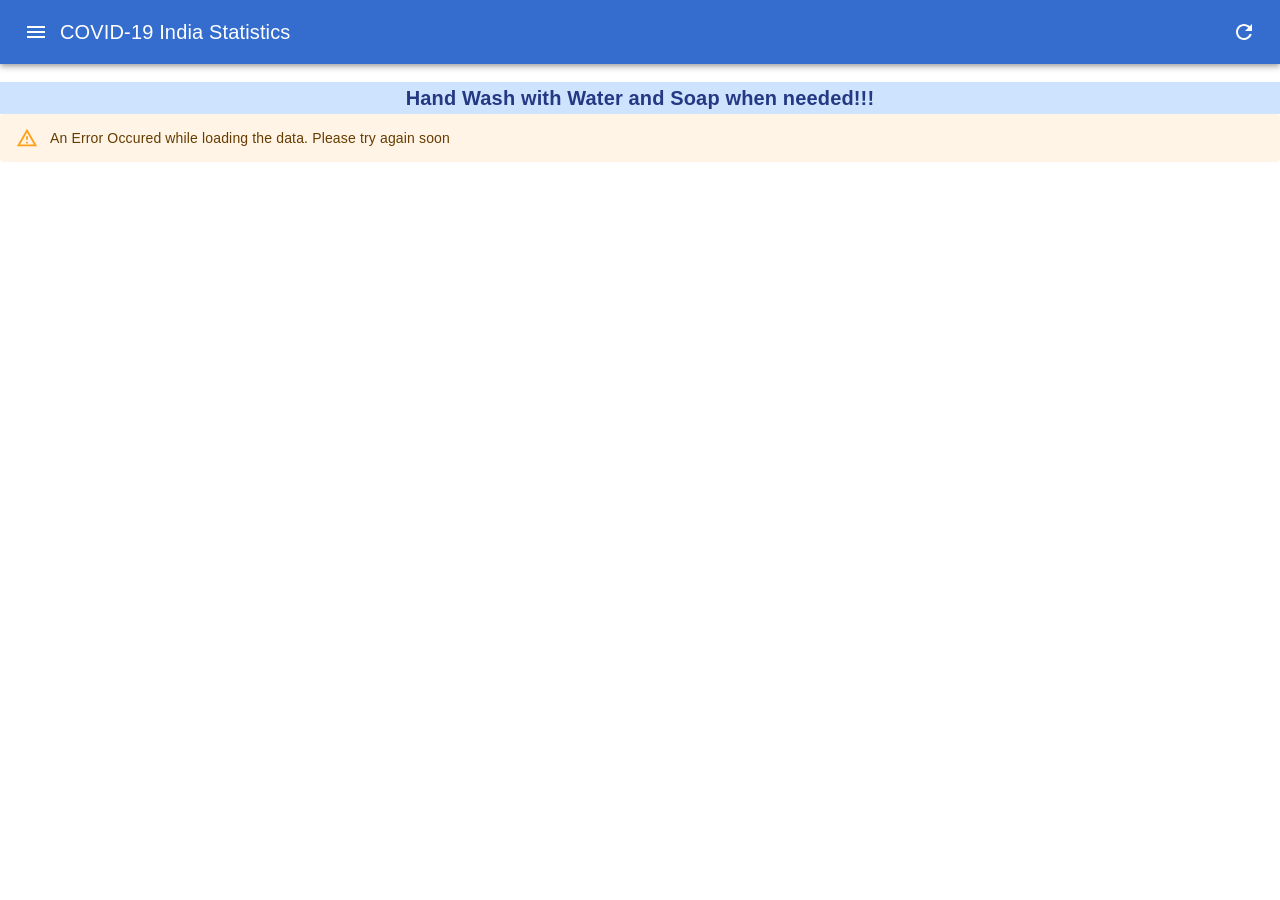
<file: index.html>
<!doctype html><html lang="en"><head><meta charset="utf-8"/><link rel="preconnect" href="https://www.google-analytics.com" crossorigin><link rel="preconnect" href="https://storage.googleapis.com" crossorigin><script async src="https://www.googletagmanager.com/gtag/js?id=UA-163328543-1"></script><script>function gtag(){dataLayer.push(arguments)}window.dataLayer=window.dataLayer||[],gtag("js",new Date),gtag("config","UA-163328543-1")</script><link rel="icon" href="/favicon.ico"/><meta name="viewport" content="width=device-width,initial-scale=1"/><meta name="theme-color" content="#4563CA"/><meta name="covidstate.in" content="covidstate.in"/><meta name="description" content="A website for current COVID-19 Statistics in India"><link rel="apple-touch-icon" href="/covidstate192.png"/><link rel="manifest" href="/manifest.json"/><title>COVID-19 statistics India</title><link href="/static/css/main.7799ae6b.chunk.css" rel="stylesheet"></head><body><noscript>You need to enable JavaScript to run this app.</noscript><div id="root"></div><script>!function(e){function t(t){for(var n,a,i=t[0],l=t[1],c=t[2],p=0,s=[];p<i.length;p++)a=i[p],Object.prototype.hasOwnProperty.call(o,a)&&o[a]&&s.push(o[a][0]),o[a]=0;for(n in l)Object.prototype.hasOwnProperty.call(l,n)&&(e[n]=l[n]);for(f&&f(t);s.length;)s.shift()();return u.push.apply(u,c||[]),r()}function r(){for(var e,t=0;t<u.length;t++){for(var r=u[t],n=!0,i=1;i<r.length;i++){var l=r[i];0!==o[l]&&(n=!1)}n&&(u.splice(t--,1),e=a(a.s=r[0]))}return e}var n={},o={1:0},u=[];function a(t){if(n[t])return n[t].exports;var r=n[t]={i:t,l:!1,exports:{}};return e[t].call(r.exports,r,r.exports,a),r.l=!0,r.exports}a.m=e,a.c=n,a.d=function(e,t,r){a.o(e,t)||Object.defineProperty(e,t,{enumerable:!0,get:r})},a.r=function(e){"undefined"!=typeof Symbol&&Symbol.toStringTag&&Object.defineProperty(e,Symbol.toStringTag,{value:"Module"}),Object.defineProperty(e,"__esModule",{value:!0})},a.t=function(e,t){if(1&t&&(e=a(e)),8&t)return e;if(4&t&&"object"==typeof e&&e&&e.__esModule)return e;var r=Object.create(null);if(a.r(r),Object.defineProperty(r,"default",{enumerable:!0,value:e}),2&t&&"string"!=typeof e)for(var n in e)a.d(r,n,function(t){return e[t]}.bind(null,n));return r},a.n=function(e){var t=e&&e.__esModule?function(){return e.default}:function(){return e};return a.d(t,"a",t),t},a.o=function(e,t){return Object.prototype.hasOwnProperty.call(e,t)},a.p="/";var i=this.webpackJsonpcovidstate_react=this.webpackJsonpcovidstate_react||[],l=i.push.bind(i);i.push=t,i=i.slice();for(var c=0;c<i.length;c++)t(i[c]);var f=l;r()}([])</script><script src="/static/js/2.d30115ed.chunk.js"></script><script src="/static/js/main.9e6cf13d.chunk.js"></script></body></html>
</file>
<file: static/css/main.7799ae6b.chunk.css>
body{margin:0;font-family:-apple-system,BlinkMacSystemFont,"Segoe UI","Roboto","Oxygen","Ubuntu","Cantarell","Fira Sans","Droid Sans","Helvetica Neue",sans-serif;-webkit-font-smoothing:antialiased;-moz-osx-font-smoothing:grayscale}code{font-family:source-code-pro,Menlo,Monaco,Consolas,"Courier New",monospace}body.light-mode{background-color:#fff;color:#333}body.light-mode .navstyle{background-color:#346dce}body.light-mode .infectedcard{border-color:#fff;border-style:none}body.light-mode .infectedcardtab{background-color:#ae5dc9}body.light-mode .deathcard{border-color:#fff;border-style:none}body.light-mode .deathcardtab{background-color:#fd2d2d}body.light-mode .curedcard{border-color:#fff;border-style:none}body.light-mode .curedcardtab{background-color:#00cb58}body.light-mode .activecard{border-color:#fff;border-style:none}body.light-mode .activecardtab{background-color:#fb3}body.light-mode .piecard{border-color:#fff;border-style:none}body.light-mode .piecardtab{background-color:#ae5dc9}body.light-mode .cardchart,body.light-mode .faqs,body.light-mode .natcontacts,body.light-mode .statstable{background-color:#fff;color:#000}body.light-mode .messages{color:#253883;background-color:#cee3fe;border-color:#000;border-style:none}body.dark-mode{background-color:#fff;color:#333}body.dark-mode .navstyle{background-color:#346dce}body.dark-mode .infectedcard{border-color:#fff;border-style:none}body.dark-mode .infectedcardtab{background-color:#ae5dc9}body.dark-mode .deathcard{border-color:#fff;border-style:none}body.dark-mode .deathcardtab{background-color:#fd2d2d}body.dark-mode .curedcard{border-color:#fff;border-style:none}body.dark-mode .curedcardtab{background-color:#00cb58}body.dark-mode .activecard{border-color:#fff;border-style:none}body.dark-mode .activecardtab{background-color:#fb3}body.dark-mode .piecard{border-color:#fff;border-style:none}body.dark-mode .piecardtab{background-color:#ae5dc9}body.dark-mode .cardchart,body.dark-mode .faqs,body.dark-mode .natcontacts,body.dark-mode .statstable{background-color:#fff;color:#000}body.dark-mode .messages{color:#253883;background-color:#cee3fe;border-color:#000;border-style:none}
/*# sourceMappingURL=main.7799ae6b.chunk.css.map */
</file>
